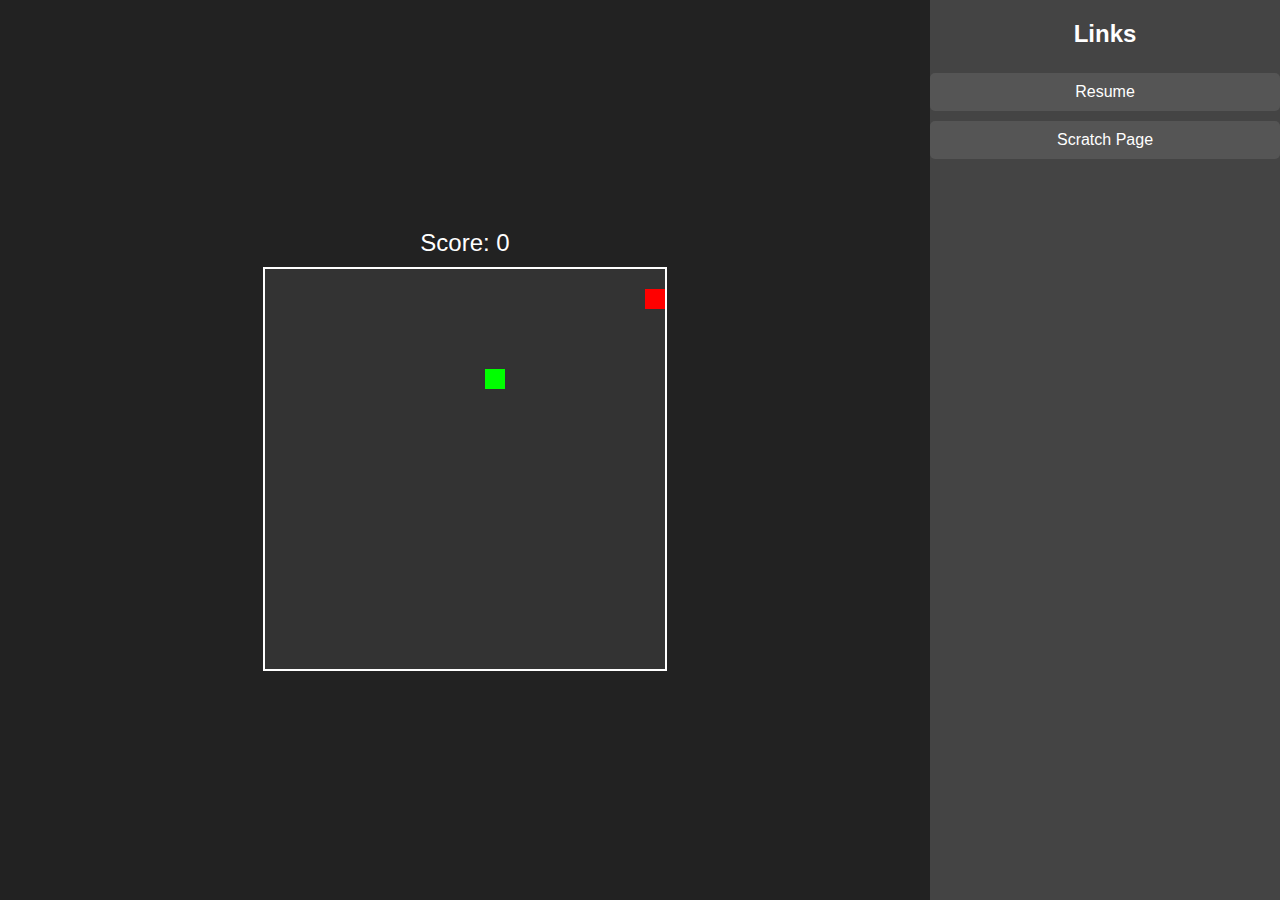
<file: html/Webappsnakegamewhaterever.html>
<!DOCTYPE html>
<html lang="en">
<head>
  <meta charset="UTF-8">
  <meta name="viewport" content="width=device-width, initial-scale=1.0">
  <title>Snake Game</title>
  <style>
    body {
      display: flex;
      height: 100vh;
      margin: 0;
      background-color: #222;
      font-family: Arial, sans-serif;
      color: white;
      overflow: hidden;
    }

    #gameContainer {
      flex: 3;
      display: flex;
      flex-direction: column;
      align-items: center;
      justify-content: center;
    }

    #score {
      font-size: 24px;
      margin-bottom: 10px;
    }

    canvas {
      border: 2px solid #fff;
      background-color: #333;
    }

    #sidebar {
      flex: 1;
      background-color: #444;
      padding: 20px;
      display: flex;
      flex-direction: column;
      align-items: center;
    }

    #sidebar h2 {
      margin-top: 0;
      margin-bottom: 20px;
    }

    #sidebar a {
      color: #fff;
      text-decoration: none;
      background-color: #555;
      padding: 10px 20px;
      margin: 5px 0;
      border-radius: 5px;
      text-align: center;
      width: 100%;
    }

    #sidebar a:hover {
      background-color: #666;
    }
  </style>
</head>
<body>
  <div id="gameContainer">
    <div id="score">Score: 0</div>
    <canvas id="gameCanvas" width="400" height="400"></canvas>
  </div>
  <div id="sidebar">
    <h2>Links</h2>
    <a href="../index.html" target="_blank">Resume</a>
    <a href="../../Final project/TestPage/TestPage.html" target="_blank">Scratch Page</a>
  
  </div>
  <script>
    const canvas = document.getElementById("gameCanvas");
    const ctx = canvas.getContext("2d");

    const box = 20; // Size of each snake segment
    const canvasSize = canvas.width;

    let score = 0;
    let snake = [{ x: box * 5, y: box * 5 }];
    let direction = "RIGHT";
    let food = {
      x: Math.floor((Math.random() * canvasSize) / box) * box,
      y: Math.floor((Math.random() * canvasSize) / box) * box,
    };

    // Draw the snake and food
    function drawGame() {
      // Clear the canvas
      ctx.fillStyle = "#333";
      ctx.fillRect(0, 0, canvas.width, canvas.height);

      // Draw the snake
      snake.forEach((segment) => {
        ctx.fillStyle = "lime";
        ctx.fillRect(segment.x, segment.y, box, box);
      });

      // Draw the food
      ctx.fillStyle = "red";
      ctx.fillRect(food.x, food.y, box, box);

      // Update score display
      document.getElementById("score").textContent = `Score: ${score}`;
    }

    // Move the snake
    function updateSnake() {
      const head = { ...snake[0] };

      // Change direction
      switch (direction) {
        case "UP":
          head.y -= box;
          break;
        case "DOWN":
          head.y += box;
          break;
        case "LEFT":
          head.x -= box;
          break;
        case "RIGHT":
          head.x += box;
          break;
      }

      // Wrap around if the snake goes off the canvas
      head.x = (head.x + canvasSize) % canvasSize;
      head.y = (head.y + canvasSize) % canvasSize;

      // Add new head
      snake.unshift(head);

      // Check if food is eaten
      if (head.x === food.x && head.y === food.y) {
        score++;
        food = {
          x: Math.floor((Math.random() * canvasSize) / box) * box,
          y: Math.floor((Math.random() * canvasSize) / box) * box,
        };
      } else {
        // Remove the tail if food isn't eaten
        snake.pop();
      }
    }

    // Check for self-collision
    function checkSelfCollision() {
      const head = snake[0];
      for (let i = 1; i < snake.length; i++) {
        if (head.x === snake[i].x && head.y === snake[i].y) {
          // Reset game if collision occurs
          score = 0;
          snake = [{ x: box * 5, y: box * 5 }];
          direction = "RIGHT";
          break;
        }
      }
    }

    // Handle keyboard input
    document.addEventListener("keydown", (e) => {
      switch (e.key) {
        case "ArrowUp":
          if (direction !== "DOWN") direction = "UP";
          break;
        case "ArrowDown":
          if (direction !== "UP") direction = "DOWN";
          break;
        case "ArrowLeft":
          if (direction !== "RIGHT") direction = "LEFT";
          break;
        case "ArrowRight":
          if (direction !== "LEFT") direction = "RIGHT";
          break;
      }
    });

    // Game loop
    function gameLoop() {
      updateSnake();
      checkSelfCollision();
      drawGame();
    }

    setInterval(gameLoop, 100);
  </script>
</body>
</html>
</file>
